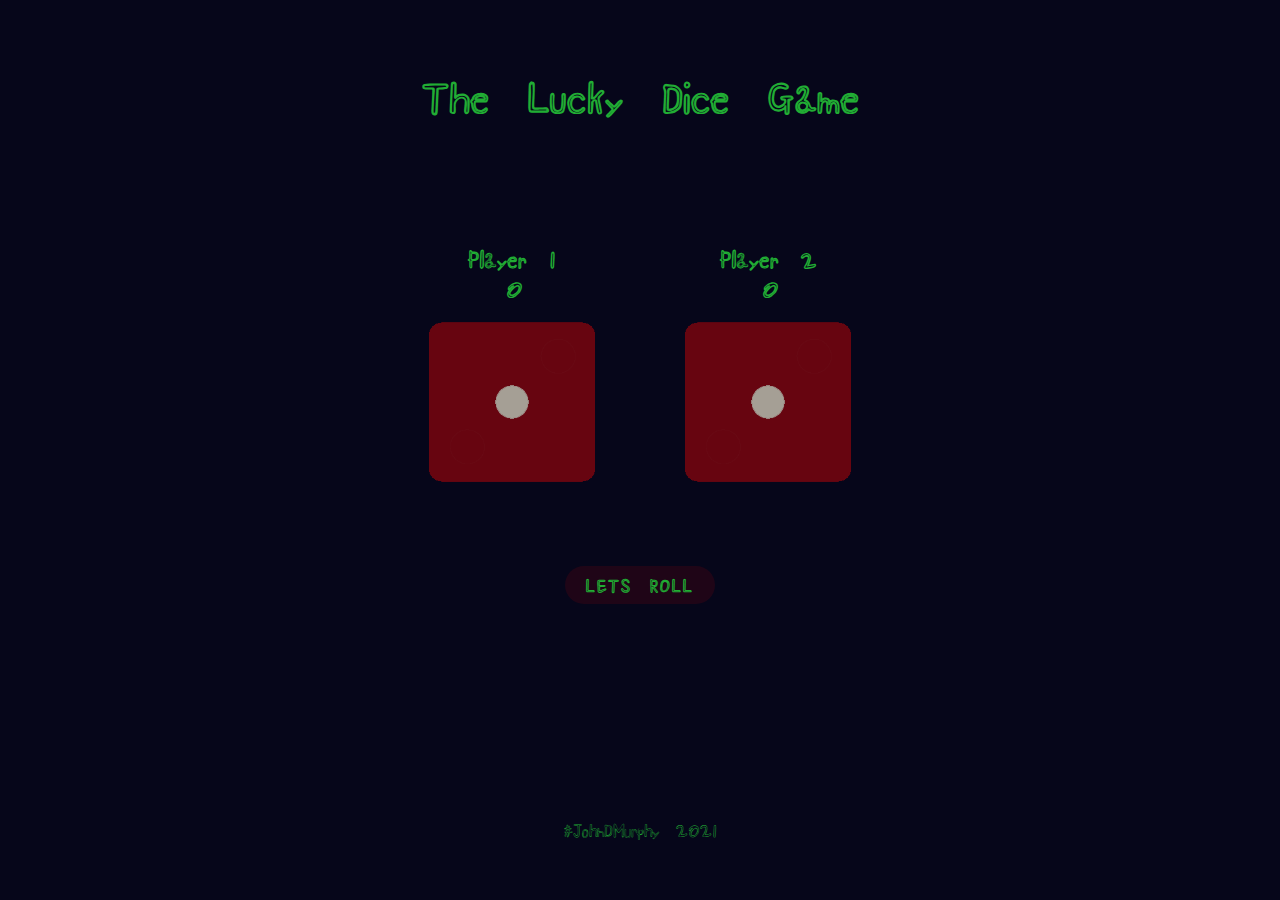
<file: index.html>
<!DOCTYPE html>
<html lang="en">
	<head>
		<meta charset="UTF-8" />
		<meta http-equiv="X-UA-Compatible" content="IE=edge" />
		<meta name="viewport" content="width=device-width, initial-scale=1.0" />
		<link rel="preconnect" href="https://fonts.googleapis.com" />
		<link rel="preconnect" href="https://fonts.gstatic.com" crossorigin />
		<link
			href="https://fonts.googleapis.com/css2?family=Shizuru&display=swap"
			rel="stylesheet"
		/>
		<link rel="stylesheet" href="style.css" />
		<title>The dice game</title>
	</head>
	<body>
		<div class="container">
			<section class="header">
				<h1 id="title">The Lucky Dice Game</h1>
			</section>

			<section class="main">
				<div id="box1">
					<h2>Player 1 <br /><i id="p1score"></i></h2>
					<img
						class="dice"
						id="die1"
						src="images/dice1.png"
						alt="image of a die"
					/>
				</div>
				<div id="box2">
					<h2>Player 2 <br /><i id="p2score"></i></h2>
					<img
						class="dice"
						id="die2"
						src="images/dice1.png"
						alt="image of a die"
					/>
				</div>
			</section>
			<button class="btn">LETS ROLL</button>
			<button class="btn" id="ref">Refresh Page</button>
			<section class="footer">
				<p><small>#JohnDMurphy 2021</small></p>
			</section>
			<script src="script.js"></script>
		</div>
	</body>
</html>
</file>
<file: style.css>
html,
body {
	margin: 0;
	font-size: 1.8rem;
	font-family: 'Shizuru', cursive;
	overflow: hidden;
}

.container {
	display: flex;
	flex-direction: column;
	align-items: center;
	justify-content: space-around;
	width: 100vw;
	height: 100vh;
	background-color: rgb(6, 6, 26);
	color: rgb(33, 173, 52);
}

.main {
	display: flex;
	flex-direction: row;
	justify-content: space-between;
	width: 35%;
}

h2 {
	text-align: center;
	font-size: 1.2rem;
}

footer {
	font-size: 0.5rem;
}

img {
	width: 105%;
	opacity: 65%;
}

.btn {
	font-size: 0.9rem;
	font-family: 'Shizuru', cursive;
	font-weight: 900;
	letter-spacing: 2px;
	padding: 0.4rem 1.2rem;
	color: rgb(33, 173, 52);
	background-color: rgba(255, 0, 0, 0.1);
	border: 0;
	border-radius: 50px 50px 50px 50px;
	margin-top: 1.8rem;
	margin-bottom: 0;
}

.btn:hover {
	background-color: rgba(255, 0, 0, 0.4);
}

#ref {
	font-weight: normal;
	font-size: 0.6rem;
	letter-spacing: 1px;
	padding: 0.2rem 0.6rem;
	margin-top: 0.4rem;
	visibility: hidden;
}

@media only screen and (max-width: 1366px) {
	html,
	body {
		font-size: 1.1rem;
	}

	.main {
		display: flex;
		flex-direction: row;
		justify-content: center;
		align-items: center;
		width: 100%;
	}

	img {
		width: 65%;
		opacity: 65%;
	}

	#box1,
	#box2 {
		display: flex;
		flex-direction: column;
		align-items: center;
		justify-content: space-around;
	}

	.btn {
		margin: 0.2rem;
	}
}
</file>
